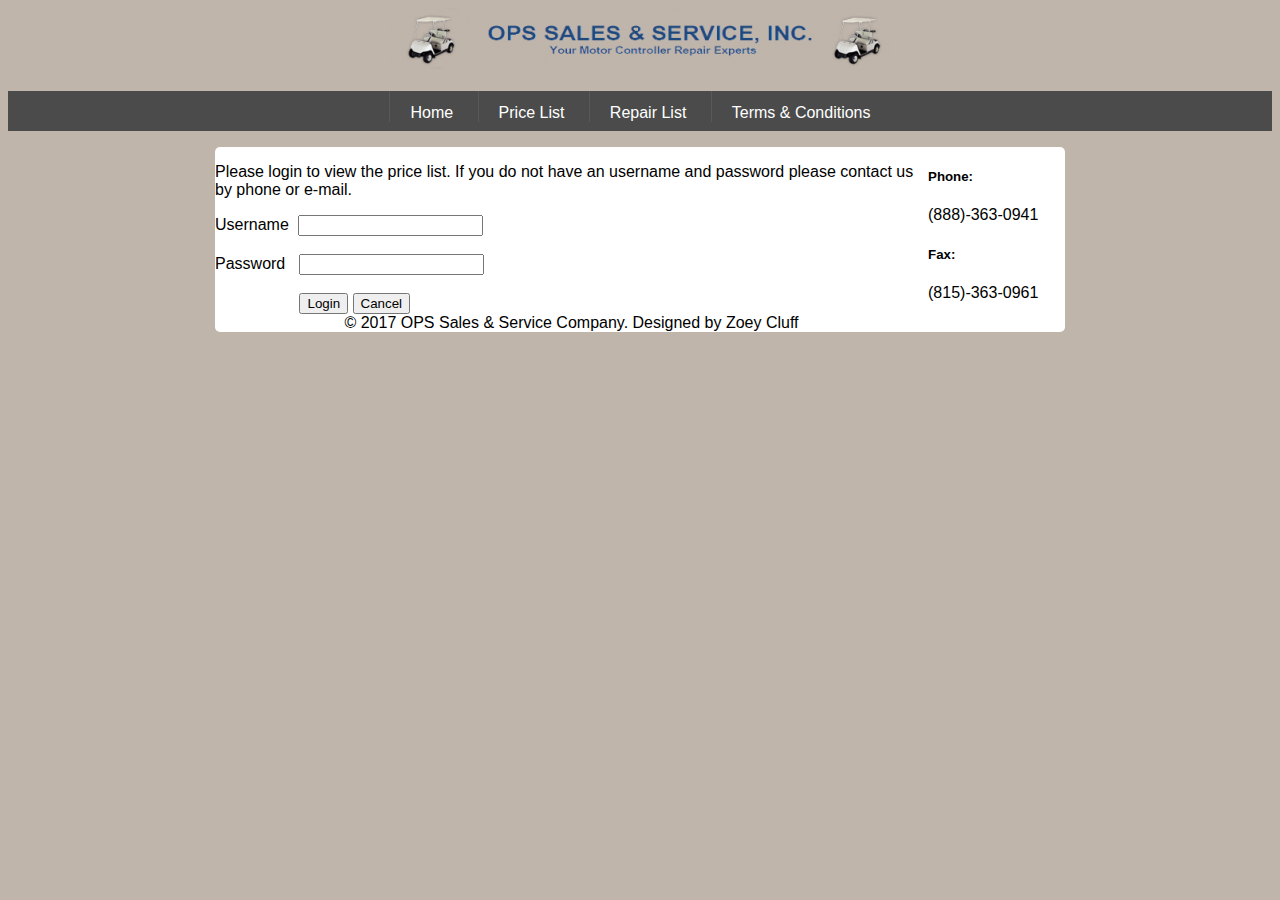
<file: pricelist.html>
<!doctype html>
<html>
<head>
    <title>OPS Sales & Service Company</title>

    <meta charset="utf-8" />
    <meta http-equiv="Content-type" content="text/html"; charset=utf-8 />
    <meta name="viewport" content="width=device-width, initial-scale=1" />

    <link rel="stylesheet" type="text/css" href="styles.css" />

    </head>

    <body>
    <div id="headerlogo">
        <img src="images/header.png" />
        </div>

    <div class="menubar">

        <ul>
            <a href="index.html"><li id="menuhome">Home</li></a>
            <a href="pricelist.html"><li id="pricelist">Price List</li></a>
            <a href="repairlist.html"><li id="repairlist">Repair List</li></a>
            <a href="terms.html"><li id="terms">Terms & Conditions</li></a>
        </ul>


        </div>
        <div class="clear"></div>
        <div class="mainpage">
             <div class="rightinfo">
                 <p><h5><strong>Phone:</strong></h5> (888)-363-0941
                 &nbsp;&nbsp;&nbsp;&nbsp;&nbsp;<h5><strong>Fax:</strong></h5> (815)-363-0961</p>
            </div>


        <div class="logintext">
        <p>Please login to view the price list. If you do not have an username and password please contact us by phone or e-mail.</p>

        </div>

        <form id="login">
        Username&nbsp;&nbsp;<input type="text" name="userid" /><br>
            <br>
        Password&nbsp;&nbsp;&nbsp;<input type="text" name="passwrd" /><br>
          <br> &nbsp;&nbsp;&nbsp;&nbsp;&nbsp;&nbsp;&nbsp;&nbsp;&nbsp;&nbsp;&nbsp;&nbsp;&nbsp;&nbsp;&nbsp;&nbsp;&nbsp;&nbsp; <input type="button" onclick="check(this.form)" value="Login" />
            <input type="reset" value="Cancel" />

        </form>

        <script language="javascript" >
        function check(form)
            {
        if(form.userid.value == "opssales" && form.passwrd.value == "opssales") {
            window.open("prices.html")
        }
            else {
                alert("Incorrect username or password. Please try again.")
            }

            }
        </script>
        <script>
  (function(i,s,o,g,r,a,m){i['GoogleAnalyticsObject']=r;i[r]=i[r]||function(){
  (i[r].q=i[r].q||[]).push(arguments)},i[r].l=1*new Date();a=s.createElement(o),
  m=s.getElementsByTagName(o)[0];a.async=1;a.src=g;m.parentNode.insertBefore(a,m)
  })(window,document,'script','https://www.google-analytics.com/analytics.js','ga');

  ga('create', 'UA-51898388-10', 'auto');
  ga('send', 'pageview');

</script>

          </body>
<footer class="footer">
&copy; 2017 OPS Sales & Service Company. Designed by Zoey Cluff
</footer>
</html>
</file>
<file: styles.css>
body {
    background-color:#BFB5AB;
    font-family: Arial, Helmet, Freesans, sans-serif;

}

.clear {
    clear: both;
}
#headerlogo {
    display:block;
    margin-left:auto;
    margin-right:auto;
    text-align:center;
    float:none;

}

.menubar div {

    margin:auto;
    position:relative;
}

.menubar ul {

    padding:0;
    position:relative;
    height:40px;
    background-color:#4B4B4B;
    text-align:center;
}

.menubar li {
    text-align:center;
    position:relative;
    color:white;
    display:inline-block;
    margin:auto;
    border-left:1px solid #585858;
    list-style:none;
    padding:13px 20px 0 20px;
    text-decoration:none;

}

#pagetitle {
    color:#555555;
    position:relative;
    float:left;
}

.pdf {
    text-align:center;
    position:absolute;

}

.rightinfo {
    float: right;
    margin:0;
    padding-bottom:10px;
    position:relative;

}

.mainpage {
    background-color:white;
    max-width:850px;
    max-height:1500px;
    width:auto;
    overflow:hidden;
    margin:auto;
    border-radius:5px;

}

.footer {
    text-align:center;
    color:black;
}

#addressinformation a {
    text-decoration:none;
    color:black;

}

.contactform {
   width:auto;
    margin:auto;
    padding:10px;
}

.customerapp form {
    float:left;
    padding:0;
    margin:0;
}

iframe {
  display:block;
  margin-left:auto;
  margin-right:auto;
  text-align:center;
  float:none;
}

.adobe {
  display:block;
  margin-left:auto;
  margin-right:auto;
  text-align:center;
  float:none;
}
</file>
